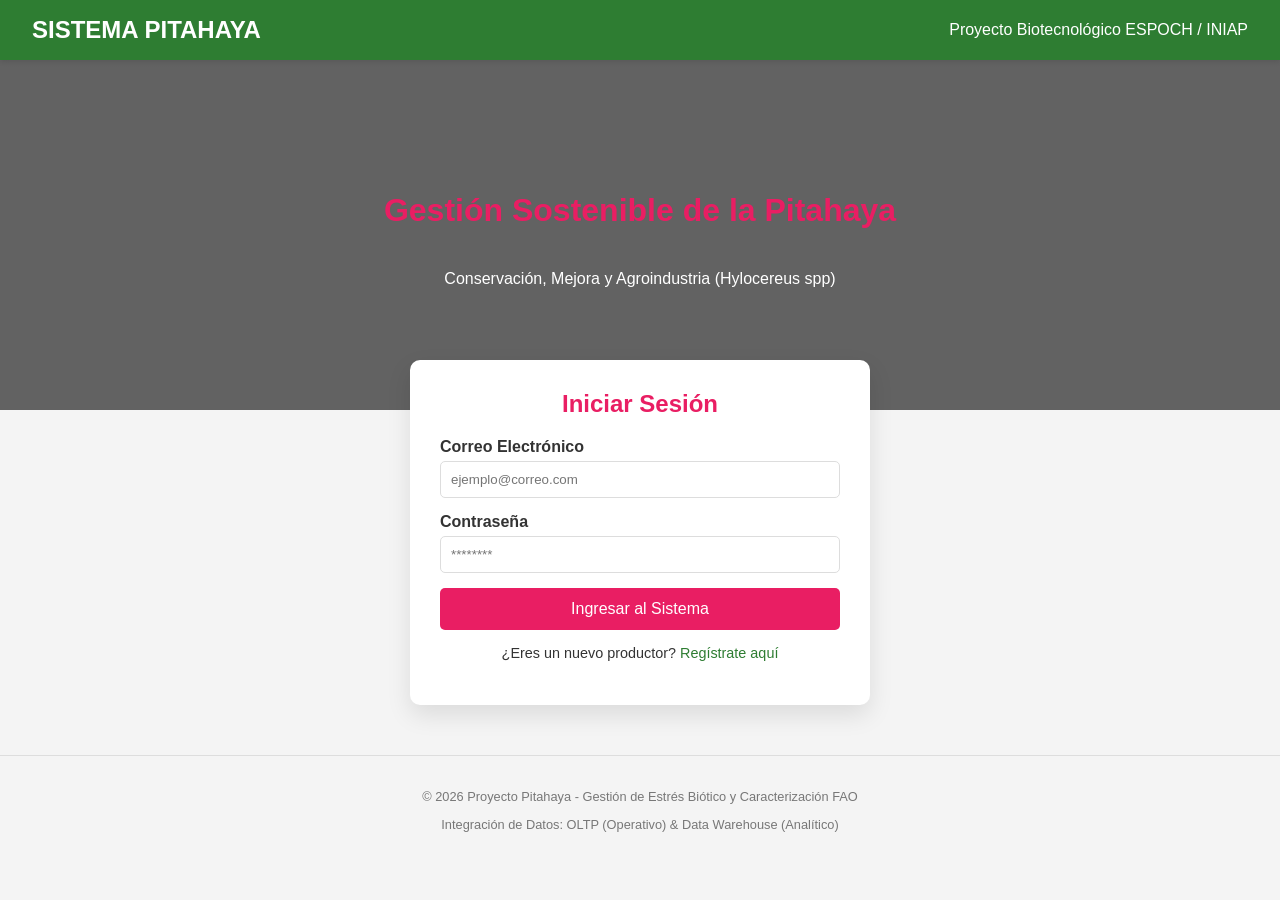
<file: Public/index.html>
<!DOCTYPE html>
<html lang="es">
<head>
    <meta charset="UTF-8">
    <meta name="viewport" content="width=device-width, initial-scale=1.0">
    <title>Sistema Pitahaya | Gestión Biotecnológica</title>
    <link rel="stylesheet" href="css/styles.css">
    
</head>
<body>

    <nav>
        <div class="logo">SISTEMA PITAHAYA</div>
        <div class="info-inst">Proyecto Biotecnológico ESPOCH / INIAP</div>
    </nav>

    <header class="hero">
        <h1>Gestión Sostenible de la Pitahaya</h1>
        <p>Conservación, Mejora y Agroindustria (Hylocereus spp)</p>
    </header>

    <main>
        <section class="login-container">
            <h2>Iniciar Sesión</h2>
            <form id="loginForm">
                <div class="form-group">
                    <label for="email">Correo Electrónico</label>
                    <input type="text" id="email" placeholder="ejemplo@correo.com" required>
                </div>
                <div class="form-group">
                    <label for="password">Contraseña</label>
                    <input type="password" id="password" placeholder="********" required>
                </div>
                <button type="submit">Ingresar al Sistema</button>
            </form>
            <p class="reg-link">
                ¿Eres un nuevo productor? <a href="registro.html">Regístrate aquí</a>
            </p>
        </section>
    </main>

    <footer class="footer-logos">
        <p>© 2026 Proyecto Pitahaya - Gestión de Estrés Biótico y Caracterización FAO</p>
        <p>Integración de Datos: OLTP (Operativo) & Data Warehouse (Analítico)</p>
    </footer>

    <script src="js/script.js"></script>
</body>
</html>
</file>
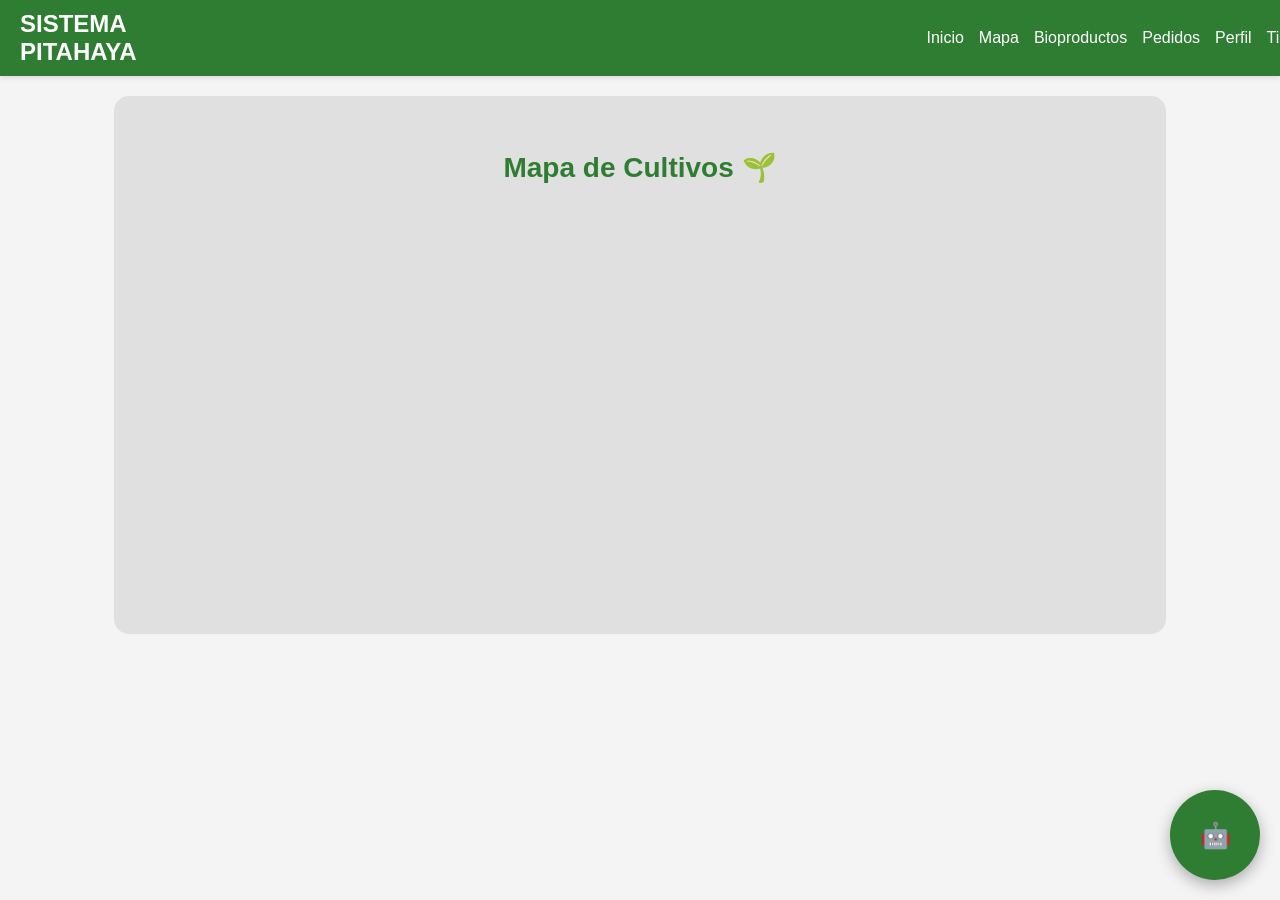
<file: Public/mapa.html>
<!DOCTYPE html>
<html lang="es">

<head>
    <meta charset="UTF-8">
    <title>Mapa - Sistema Pitahaya</title>
    <link rel="stylesheet" href="css/styles.css">

    <style>
        body {
            margin: 0;
            font-family: Arial, sans-serif;
        }

        .top-nav {
            display: flex;
            justify-content: space-between;
            align-items: center;
            background: #2e7d32;
            color: white;
            padding: 10px 20px;
        }

        .menu {
            list-style: none;
            display: flex;
            gap: 15px;
        }

        .menu li a {
            color: white;
            text-decoration: none;
        }

        .contenido {
            padding: 20px;
        }

        iframe {
            border-radius: 10px;
        }

        .chat-flotante {
            position: fixed;
            bottom: 20px;
            right: 20px;
        }

        .chat-boton {
            background: #2e7d32;
            color: white;
            padding: 15px;
            border-radius: 50%;
            cursor: pointer;
        }

        .chat-container {
            width: 250px;
            height: 300px;
            background: white;
            border: 1px solid #ccc;
            margin-top: 10px;
            display: none;
            flex-direction: column;
        }

        .chat-container.activo {
            display: flex;
        }

        .chat-box {
            flex: 1;
            overflow-y: auto;
            padding: 10px;
        }

        .chat-input {
            display: flex;
        }

        .chat-input input {
            flex: 1;
        }
    </style>
</head>

<body>

    <nav class="top-nav">
        <div class="logo">SISTEMA PITAHAYA</div>

        <ul class="menu">
            <li><a href="inicio.html">Inicio</a></li>
            <li><a href="mapa.html">Mapa</a></li>
            <li><a href="bioproductos.html">Bioproductos</a></li>
            <li><a href="pedidos.html">Pedidos</a></li>
            <li><a href="perfil.html">Perfil</a></li>
            <li><a href="tipos.html">Tipos</a></li>
        </ul>

        <button id="logoutBtn">Salir</button>
    </nav>

    <main class="contenido">

        <div class="mapa">
        <h1>Mapa de Cultivos 🌱</h1>

        <!-- MAPA FUNCIONAL -->
        <iframe src="https://www.google.com/maps?q=-0.6357312,-77.0409702&output=embed" width="50%" height="400"
            style="border:0;" allowfullscreen="" loading="lazy">
        </iframe>
        </div>

        <br><br>

    </main>

    <!-- CHAT -->
    <div class="chat-flotante">

        <div class="chat-boton" onclick="toggleChat()">
            🤖
        </div>

        <div class="chat-container" id="chatContainer">
            <div id="chatBox" class="chat-box"></div>

            <div class="chat-input">
                <input type="text" id="userInput" placeholder="Escribe...">
                <button onclick="responder()">Enviar</button>
            </div>
        </div>
    </div>

</body>

</html>
</file>
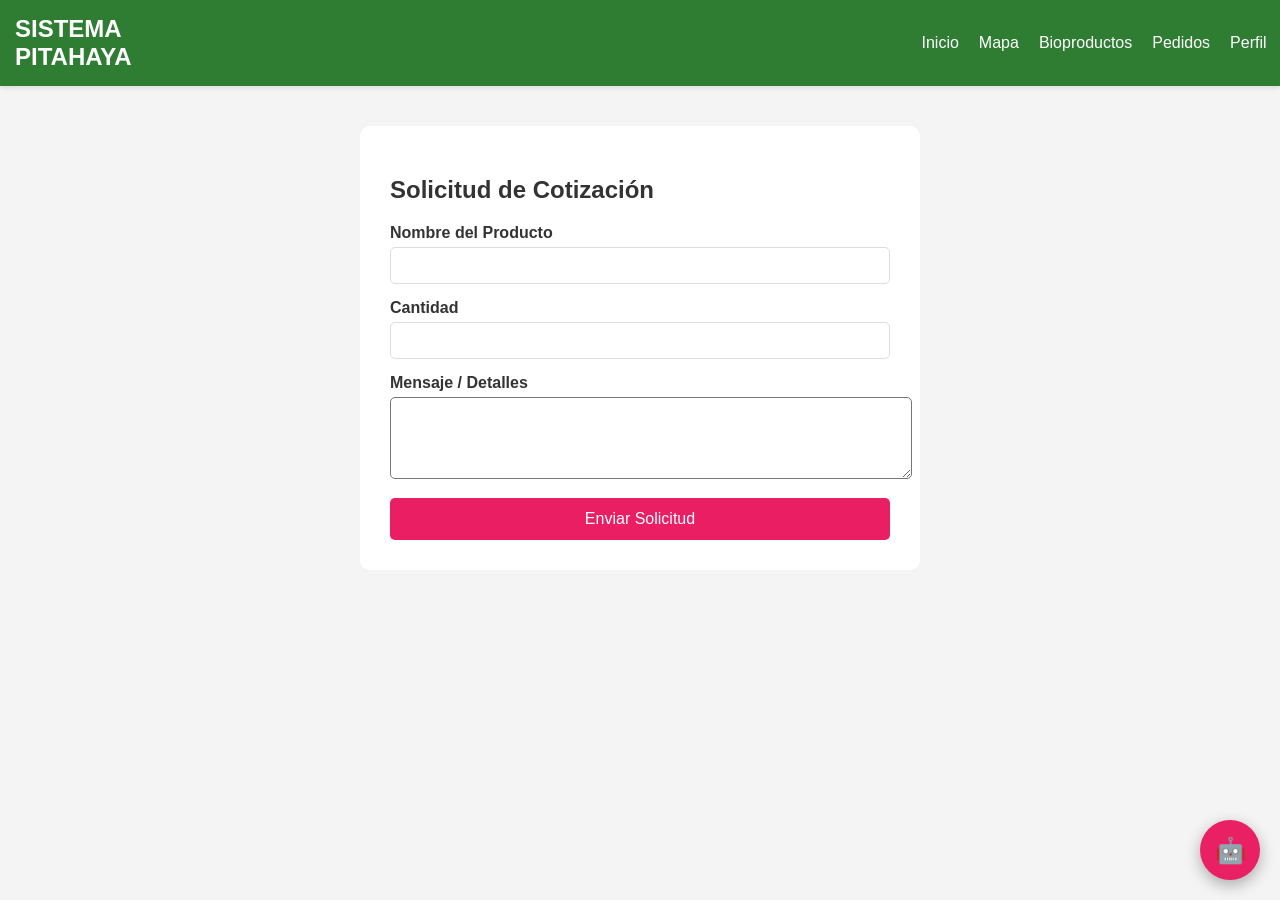
<file: Public/pedidos.html>
<!DOCTYPE html>
<html lang="es">

<head>
    <meta charset="UTF-8">
    <title>Pedidos - Sistema Pitahaya</title>
    <link rel="stylesheet" href="css/styles.css">
</head>

<body>

    <nav class="top-nav">
        <div class="logo">SISTEMA PITAHAYA</div>

        <ul class="menu">
            <li><a href="inicio.html">Inicio</a></li>
            <li><a href="mapa.html">Mapa</a></li>
            <li><a href="bioproductos.html">Bioproductos</a></li>
            <li><a href="pedidos.html">Pedidos</a></li>
            <li><a href="perfil.html">Perfil</a></li>
            <li><a href="tipos.html">Tipos</a></li>

        </ul>

        <button id="logoutBtn">Salir</button>
    </nav>


    <main class="form-page">

        <h2>Solicitud de Cotización</h2>

        <form id="pedidoForm">

            <div class="form-group">
                <label>Nombre del Producto</label>
                <input type="text" id="producto" required>
            </div>

            <div class="form-group">
                <label>Cantidad</label>
                <input type="number" id="cantidad" required>
            </div>

            <div class="form-group">
                <label>Mensaje / Detalles</label>
                <textarea id="mensaje" rows="4"></textarea>
            </div>

            <button type="submit">Enviar Solicitud</button>

        </form>

        <div id="respuesta"></div>

        <div class="chat-flotante">

            <div class="chat-boton" onclick="toggleChat()">
                🤖
            </div>

            <div class="chat-container oculto" id="chatContainer">
                <div id="chatBox" class="chat-box"></div>

                <div class="chat-input">
                    <input type="text" id="userInput" placeholder="Escribe...">
                    <button onclick="responder()">Enviar</button>
                </div>
            </div>
        </div>
    </main>

    <script src="js/script.js"></script>
</body>

</html>
</file>
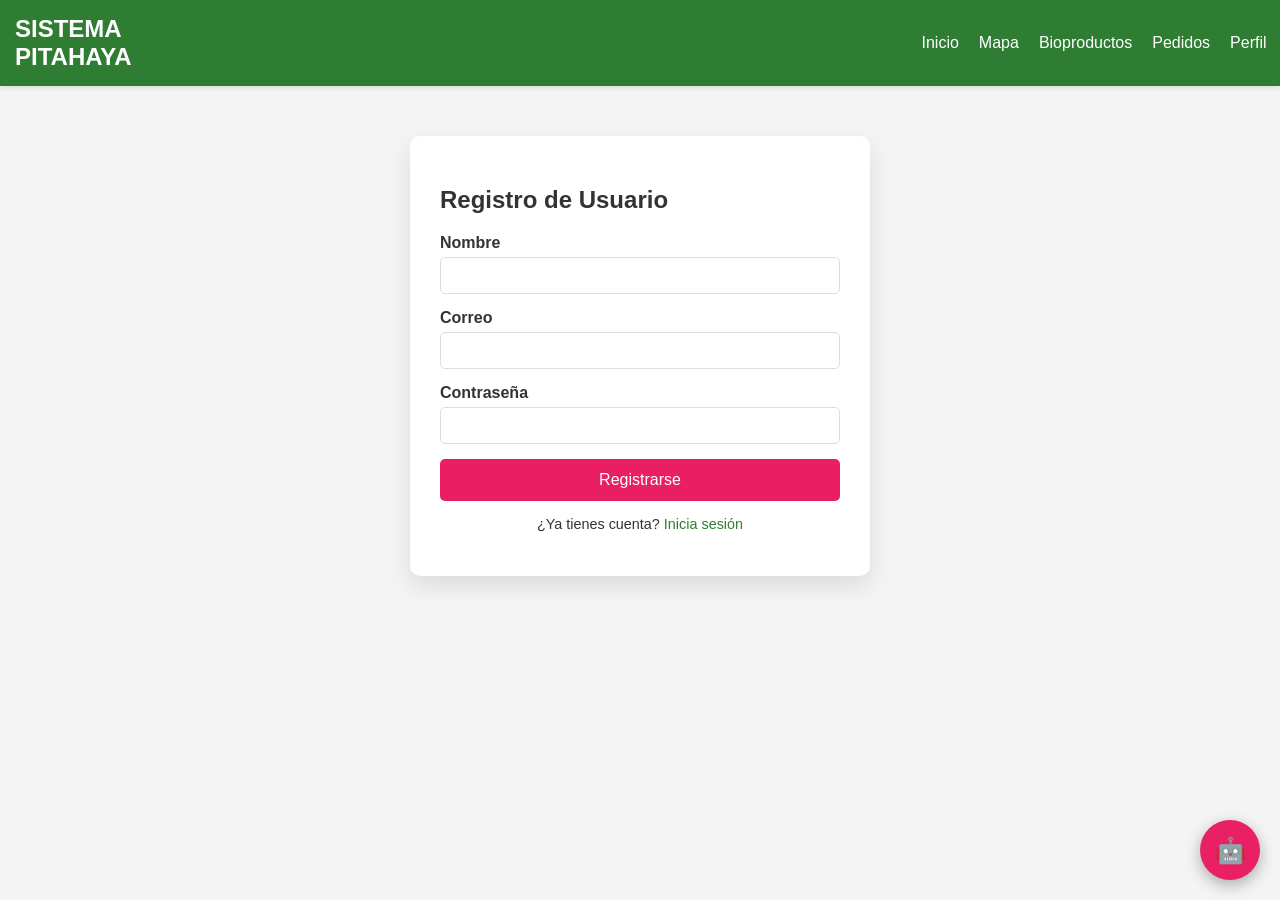
<file: Public/registro.html>
<!DOCTYPE html>
<html lang="es">

<head>
    <meta charset="UTF-8">
    <title>Registro - Sistema Pitahaya</title>
    <link rel="stylesheet" href="css/styles.css">
</head>

<body>

    <!-- NAV -->
    <nav class="top-nav">
        <div class="logo">SISTEMA PITAHAYA</div>

        <ul class="menu">
            <li><a href="inicio.html">Inicio</a></li>
            <li><a href="mapa.html">Mapa</a></li>
            <li><a href="bioproductos.html">Bioproductos</a></li>
            <li><a href="pedidos.html">Pedidos</a></li>
            <li><a href="perfil.html">Perfil</a></li>
            <li><a href="tipos.html">Tipos</a></li>
        </ul>

        <button id="logoutBtn">Salir</button>
    </nav>


    <main class="login-container-registro">
        <h2>Registro de Usuario</h2>

        <form id="registroForm">
            <div class="form-group">
                <label>Nombre</label>
                <input type="text" id="nombre" required>
            </div>

            <div class="form-group">
                <label>Correo</label>
                <input type="email" id="correo" required>
            </div>

            <div class="form-group">
                <label>Contraseña</label>
                <input type="password" id="passwordReg" required>
            </div>

            <button type="submit">Registrarse</button>
        </form>

        <p class="reg-link">
            ¿Ya tienes cuenta? <a href="index.html">Inicia sesión</a>
        </p>


        <div class="chat-flotante">

            <div class="chat-boton" onclick="toggleChat()">
                🤖
            </div>

            <div class="chat-container oculto" id="chatContainer">
                <div id="chatBox" class="chat-box"></div>

                <div class="chat-input">
                    <input type="text" id="userInput" placeholder="Escribe...">
                    <button onclick="responder()">Enviar</button>
                </div>
            </div>
        </div>

    </main>

    <script src="js/script.js"></script>
</body>

</html>
</file>
<file: Public/css/styles.css>
:root {
    --rojo-pitahaya: #e91e63;
    --verde-hoja: #2e7d32;
    --blanco-fondo: #f4f4f4;
    --oscuro: #333;
}

body {
    font-family: 'Segoe UI', Tahoma, Geneva, Verdana, sans-serif;
    margin: 0;
    background-color: var(--blanco-fondo);
    color: var(--oscuro);
}

/* Navegación */
nav {
    background-color: var(--verde-hoja);
    color: white;
    padding: 1rem 2rem;
    display: flex;
    justify-content: space-between;
    align-items: center;
    box-shadow: 0 2px 5px rgba(0,0,0,0.1);
}

.logo { font-weight: bold; font-size: 1.5rem; }

/* Hero Section */
.hero {
    background: linear-gradient(rgba(0,0,0,0.6), rgba(0,0,0,0.6)), 
                url('https://images.unsplash.com/photo-1527335495349-2d81583200a1?auto=format&fit=crop&w=1350&q=80');
    background-size: cover;
    height: 350px;
    color: white;
    display: flex;
    flex-direction: column;
    justify-content: center;
    align-items: center;
    text-align: center;
    padding: 0 20px;
}

/* Formulario de Login */
.login-container {
    max-width: 400px;
    margin: -50px auto 50px;
    background: white;
    padding: 30px;
    border-radius: 10px;
    box-shadow: 0 10px 25px rgba(0,0,0,0.1);
}

.login-container h2 { 
    color: var(--rojo-pitahaya); 
    text-align: center;
    margin-top: 0;
}

.form-group { margin-bottom: 15px; }

label { 
    display: block; 
    margin-bottom: 5px; 
    font-weight: bold; 
}

input {
    width: 100%;
    padding: 10px;
    border: 1px solid #ddd;
    border-radius: 5px;
    box-sizing: border-box;
}

button {
    width: 100%;
    padding: 12px;
    background-color: var(--rojo-pitahaya);
    color: white;
    border: none;
    border-radius: 5px;
    cursor: pointer;
    font-size: 1rem;
    transition: 0.3s;
    
}
#logoutBtn{
    width: auto;
}

button:hover { background-color: #c2185b; }

.reg-link {
    text-align: center; 
    font-size: 0.9rem; 
    margin-top: 15px;
}

.reg-link a { color: var(--verde-hoja); text-decoration: none; }

.footer-logos {
    text-align: center;
    padding: 20px;
    font-size: 0.8rem;
    color: #777;
    border-top: 1px solid #ddd;
}

.form-page {
    max-width: 500px;
    margin: 40px auto;
    background: white;
    padding: 30px;
    border-radius: 10px;
}

textarea {
    width: 100%;
    padding: 10px;
    border-radius: 5px;
}

.top-nav {
    background: var(--verde-hoja);
    color: white;
    display: flex;
    justify-content: space-between;
    align-items: center;
    padding: 15px;
}

.menu {
    list-style: none;
    display: flex;
    gap: 20px;
    margin-left: 750px;
}

.menu li a {
    color: white;
    text-decoration: none;
    cursor: pointer;
}

.contenido {
    padding: 20px;
}

.seccion {
    display: none;
}

.seccion.activa {
    display: block;
}
.perfil-img img {
    width: 200px;   /* tamaño más pequeño */
    height: auto;  /* mismo alto */
    object-fit: cover;
    border-radius: 50%; /* forma circular */
}

.login-container-registro { 
    max-width: 400px;
    width: 100%;
    margin: 50px auto; /* 🔥 CENTRADO HORIZONTAL */
    background: white;
    padding: 30px;
    border-radius: 10px;
    box-shadow: 0 10px 25px rgba(0,0,0,0.1);
}

/*BOT ASISTENTE*/

/* CONTENEDOR GENERAL */
.chat-flotante {
    position: fixed;
    bottom: 20px;
    right: 20px;
    z-index: 9999;
    display: flex;
    flex-direction: column;
    align-items: flex-end;
}

/* BOTÓN REDONDO */
.chat-boton {
    background: hsl(340, 82%, 52%);
    color: white;
    width: 60px;
    height: 60px;
    border-radius: 50%;
    display: flex;
    justify-content: center;
    align-items: center;
    font-size: 25px;
    cursor: pointer;
    box-shadow: 0 5px 15px rgba(0,0,0,0.3);
    transition: transform 0.2s;
}

.chat-boton:hover {
    transform: scale(1.1);
}

/* CONTENEDOR DEL CHAT */
.chat-container {
    width: 300px;
    height: 400px;
    background: white;
    border-radius: 10px;
    box-shadow: 0 5px 20px rgba(0,0,0,0.2);
    margin-bottom: 10px; /* 👈 hace que se vea encima del botón */
    display: flex;
    flex-direction: column;
    overflow: hidden;
}

/* OCULTO */
.oculto {
    display: none;
}

/* MENSAJES */
.chat-box {
    flex: 1;
    padding: 10px;
    overflow-y: auto;
}

/* INPUT */
.chat-input {
    display: flex;
    border-top: 1px solid #ddd;
}

.chat-input input {
    flex: 1;
    border: none;
    padding: 10px;
    outline: none;
}

.chat-input button {
    width: 80px;
    background: #e91e63;
    color: white;
    border: none;
    cursor: pointer;
}

/*MAPA*/

.mapa {
    background: #e0e0e0; /* tu gris */
    padding: 30px;
    border-radius: 15px;
    width: 80%;
    margin: auto;
    text-align: center;
}

/* CONTENEDOR DEL MAPA */
.mapa iframe,
#map {
    width: 100%;
    height: 400px;
    border-radius: 15px;
    border: none;
    display: block;
}

.mapa h1 {
    margin-bottom: 20px;
    color: #2e7d32;
    font-size: 28px;
}

/* Efecto bonito al pasar el mouse */
.mapa iframe:hover {
    transform: scale(1.02);
    box-shadow: 0 10px 25px rgba(0, 0, 0, 0.2);
}

/*FICHA */

.ficha {
    margin-top: 10px;
    background: #f9f9f9;
    padding: 10px;
    border-radius: 10px;
}

.ficha table {
    width: 100%;
    border-collapse: collapse;
    font-size: 12px;
}

.ficha th {
    text-align: left;
    background: #e91e63;
    color: white;
    padding: 5px;
}

.ficha td {
    padding: 5px;
    border-bottom: 1px solid #ddd;
}



/* =========================
   TIPOS DE PITAHAYA (AÑADIR)
========================= */

/* TITULO */
h1 {
    text-align: center;
    margin: 25px 0;
    color: var(--rojo-pitahaya);
}

/* BUSCADOR */
.buscador {
    display: flex;
    justify-content: center;
    margin-bottom: 30px;
}

.buscador input {
    width: 320px;
    padding: 12px 20px;
    border-radius: 25px;
    border: none;
    outline: none;
    box-shadow: 0 3px 8px rgba(0,0,0,0.2);
    font-size: 16px;
}

/* CONTENEDOR */
.contenedor {
    display: grid;
    grid-template-columns: repeat(auto-fit, minmax(250px, 1fr));
    gap: 25px;
    max-width: 1200px;
    margin: auto;
    padding: 20px;
}

/* TARJETAS */
.card {
    background: white;
    border-radius: 20px;
    padding: 20px;
    text-align: center;
    cursor: pointer;
    transition: 0.3s;
    box-shadow: 0 5px 15px rgba(0,0,0,0.1);
}

.card:hover {
    transform: translateY(-10px);
}

/* IMAGEN */
.card img {
    width: 100%;
    height: 180px;
    object-fit: contain;
    margin-bottom: 10px;
}

/* TEXTO */
.card h3 {
    color: var(--oscuro);
    transition: 0.3s;
}

.card:hover h3 {
    color: var(--rojo-pitahaya);
}

/* RESPONSIVE */
@media (max-width: 600px) {
    .buscador input {
        width: 90%;
    }
}



/* =========================
   GRID 2x2 PARA SECCIONES
========================= */
/* OPCIONAL: que la imagen ocupe todo arriba */
.card-img {
    grid-column: span 2;
}

/* RESPONSIVE (celular) */
@media (max-width: 768px) {
    .container {
        grid-template-columns: 1fr; /* 1 columna */
    }

    .card-img {
        grid-column: span 1;
    }
}
Ç.fila {
    display: flex;
    justify-content: space-between;
    background: #f4f4f4;
    padding: 8px;
    margin-bottom: 5px;
    border-radius: 5px;
}

.label {
    font-weight: bold;
}

.valor {
    color: #333;
} 

/* =========================
   TARJETA SUPERIOR
========================= */
.card-img {
    grid-column: span 2; /* ocupa toda la fila arriba */
    background: white;
    border-radius: 20px;
    padding: 20px;
    text-align: center;
    box-shadow: 0 5px 20px rgba(0,0,0,0.1);
}

.card-img img {
    width: 200px;
    margin-bottom: 10px;
}

.card-img h2 {
    color: var(--rojo-pitahaya);
}

/* =========================
   FICHA IZQUIERDA
========================= */
.ficha {
    background: #fafafa;
    padding: 15px;
    border-radius: 15px;
    display: block !important;
    grid-column: 1; /* izquierda */
}

.ficha table {
    width: 100%;
    border-collapse: collapse;
    font-size: 13px;
}

.ficha th {
    background: var(--rojo-pitahaya);
    color: white;
    padding: 8px;
    width: 30%;
}

.ficha td {
    padding: 8px;
    border-bottom: 1px solid #ddd;
}
/* =========================
   DERECHA (4 CUADROS)
========================= */
.caracterizacion {
    display: grid;
    grid-template-columns: 1fr 1fr; /* 2 columnas */
    gap: 20px;
}

/* CUADROS */
.seccion {
    background: white;
    border-radius: 20px;
    padding: 15px;
    box-shadow: 0 5px 15px rgba(0,0,0,0.08);
    display: block !important;
}

/* TITULOS */
.seccion h3 {
    margin-bottom: 10px;
    padding: 10px;
    border-radius: 10px;
    color: white;
}

/* COLORES */
.vegetativa h3 {
    background: #ffeb3b;
    color: black;
}

.floral h3 {
    background: #2196f3;
}

.fruto h3 {
    background: var(--verde-hoja);
}

.sanidad h3 {
    background: #ff9800;
}

/* ITEMS */
.fila {
    display: flex;
    justify-content: space-between;
    background: #f4f4f4;
    padding: 8px;
    margin-bottom: 5px;
    border-radius: 5px;
}

.label {
    font-weight: bold;
}

.valor {
    color: #333;
}
/* =========================
   GRID 2x2 SECCIONES 🔥
========================= */
.container > .seccion {
    width: 100%;
}

/* CONTENEDOR GRID */


/* HACER QUE TARJETA OCUPE TODO ARRIBA */
.card-img {
    grid-column: span 2;
}


.caracterizacion {
    grid-column: 2; /* derecha */

    display: grid;
    grid-template-columns: 1fr 1fr;
    gap: 20px;
}


/* =========================
   RESPONSIVE 📱
========================= */
@media (max-width: 768px) {
    .container {
        grid-template-columns: 1fr;
    }
    .caracterizacion {
        grid-template-columns: 1fr;
    }
}

.container {
    display: grid;
    grid-template-columns: 2fr 2fr; /* 2 columnas */
    gap: 20px;
    max-width: 1200px;
    margin: auto;
    padding: 20px;
}
</file>
